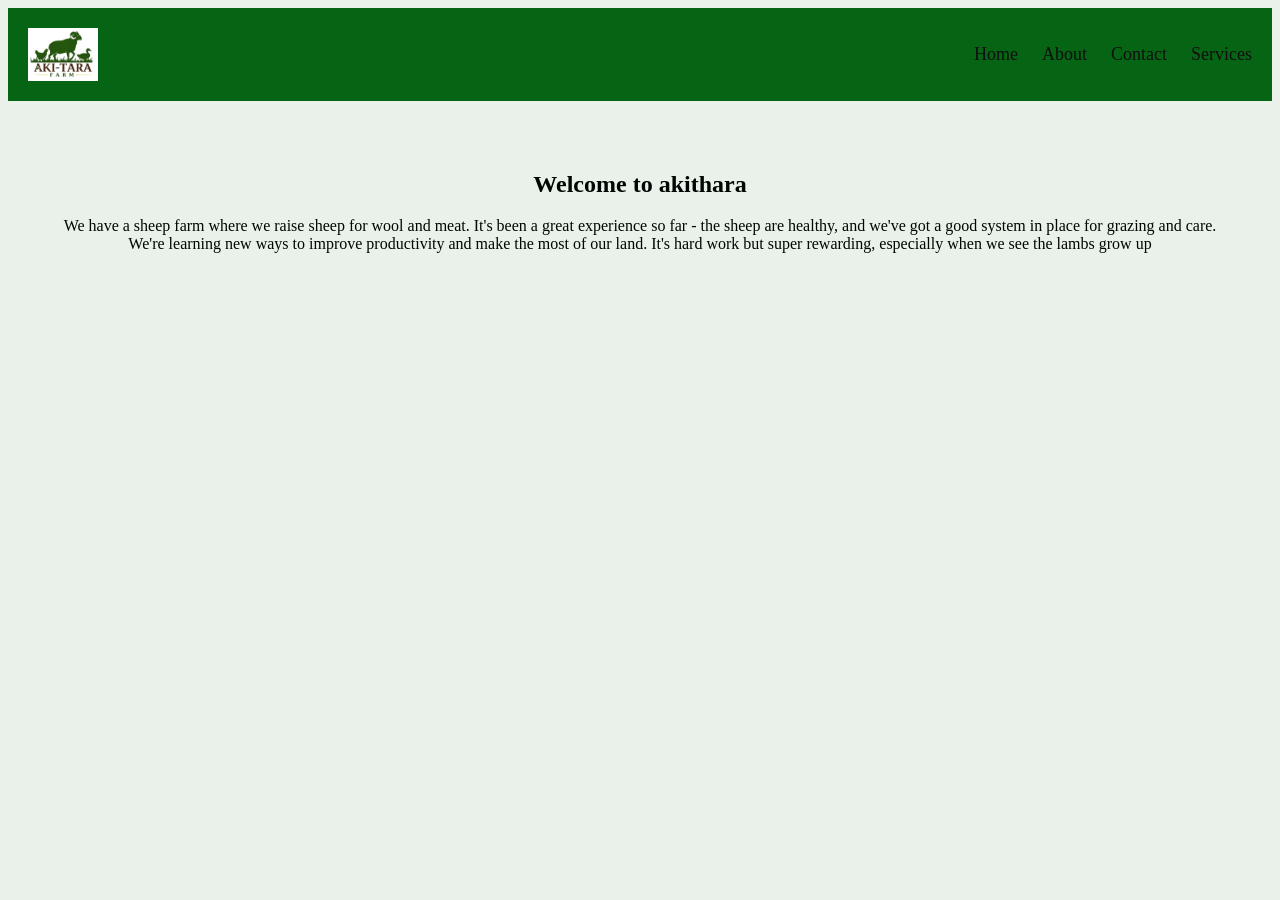
<file: index.html>
<!DOCTYPE html>
<html lang="en">
<head>
    <meta charset="UTF-8">
    <meta name="viewport" content="width=device-width, initial-scale=1.0">
    <title>web page </title>
    <link rel="stylesheet" href="style.css">
</head>
<body>
    <header>
        <div class="logo">
            <img src="logo.jpg - Copy.jpeg" alt="Logo">
        </div>
        <nav>
                <a href="#">Home</a>
                <a href="#">About</a>
                <a href="#">Contact</a>
                <a href="#">Services</a>
        </nav>
    </header>
        <section class="hero">
            <h1>Welcome to akithara </h1>
            <p>We have a sheep farm where we raise sheep for wool and meat. It's been a great experience so far - the sheep are healthy, and we've got a good system in place for grazing and care. We're learning new ways to improve productivity and make the most of our land. It's hard work but super rewarding, especially when we see the lambs grow up</p>
        </section>
    
</body>
</html>
</file>
<file: style.css>
body {
  background-color: #e9f1ea;
  color: #d5dcd6;       
}
header {
  background-color: #066514;
  color: #060606;
  display: flex;
  padding: 20px;
  justify-content: space-between;
  align-items: center;
}
header .logo img {
  width: 70px;
  height: auto;
  display: block;
}
header nav a {
  color: #101010;
  text-decoration: none;
  margin-left: 20px;
  font-size: 18px;;
}
header nav a:hover {
  color: #7e0719;
}
.hero{
    color: #000601;
    text-align: center;
    padding: 50px;
    background-image: url(https://as2.ftcdn.net/jpg/11/13/64/53/1000_F_1113645396_qF5ONYLJVui4m2vdNyd9j32YvYaY5iWn.jpg);
    background-position: center;
    background-size: cover;
}
.hero .p {
    font-size: 20px;
    margin-bottom: 10px;
}
.hero h1 {
    transition: transform 0.3s ease, color 0.3s ease;
}
.hero h1:hover {
    transform: scale(1.2);
    color: #7e0719;

}
</file>
<file: task.css>
body {
  background-color: #e9f1ea;
  color: #d5dcd6;       
}
header {
  background-color: #066514;
  color: #060606;
  display: flex;
  padding: 20px;
  justify-content: space-between;
  align-items: center;
}
header .logo img {
  width: 70px;
  height: auto;
  display: block;
}
header nav a {
  color: #101010;
  text-decoration: none;
  margin-left: 20px;
  font-size: 18px;;
}
header nav a:hover {
  color: #7e0719;
}
.hero{
    color: #000601;
    text-align: center;
    padding: 50px;
    background-image: url(https://as2.ftcdn.net/jpg/11/13/64/53/1000_F_1113645396_qF5ONYLJVui4m2vdNyd9j32YvYaY5iWn.jpg);
    background-position: center;
    background-size: cover;
}
.hero .p {
    font-size: 20px;
    margin-bottom: 10px;
}
.hero h1 {
    transition: transform 0.3s ease, color 0.3s ease;
}
.hero h1:hover {
    transform: scale(1.2);
    color: #7e0719;

}
</file>
